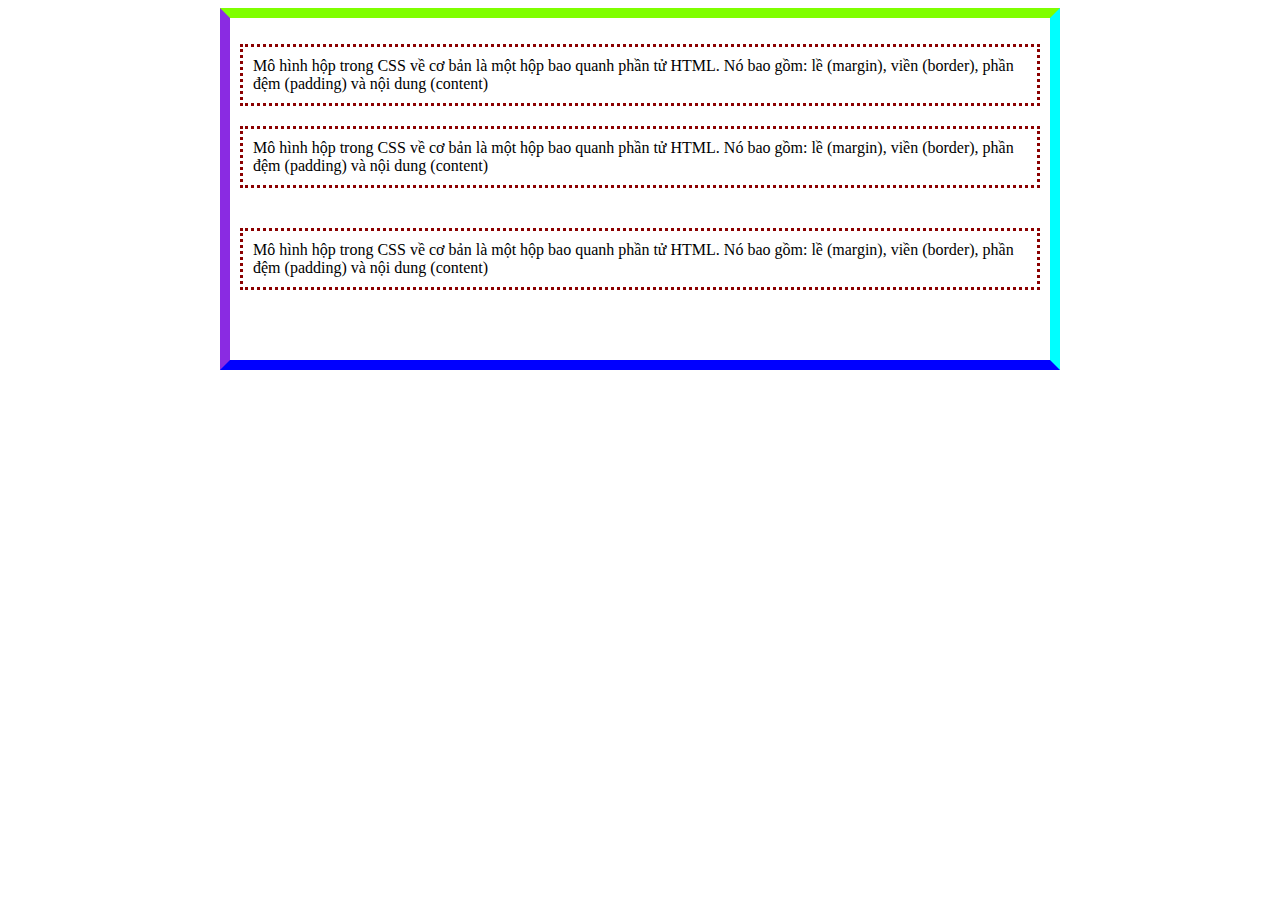
<file: boxmodel.html>
<!DOCTYPE html>
<html lang="en">
<head>
    <meta charset="UTF-8">
    <meta http-equiv="X-UA-Compatible" content="IE=edge">
    <meta name="viewport" content="width=device-width, initial-scale=1.0">
    <title>Document</title>
    <style>
        .boxmodel{
        margin: 0 auto;
        width: 800px;
        border: 10px;
        padding: 10px;
        border-color: chartreuse aqua blue blueviolet;
       border-style: solid;
        }
        .boxmodel p{
        border: 3px dotted darkred;
        padding: 10px;
        } 
        #boxmodel1 { margin-bottom: 20px; }
        #boxmodel2 { margin-bottom: 40px; }
        #boxmodel3 { margin-bottom: 60px; }
       </style>
</head>
<body>
    <div  class="boxmodel">
        <p  id="boxmodel1">Mô hình hộp trong CSS về cơ bản là một hộp bao quanh phần tử HTML. Nó bao gồm: lề (margin), viền (border), phần đệm (padding) và nội dung (content)</p>
        <p  id="boxmodel2">Mô hình hộp trong CSS về cơ bản là một hộp bao quanh phần tử HTML. Nó bao gồm: lề (margin), viền (border), phần đệm (padding) và nội dung (content)</p>
        <p  id="boxmodel3">Mô hình hộp trong CSS về cơ bản là một hộp bao quanh phần tử HTML.
        Nó bao gồm: lề (margin), viền (border), phần đệm (padding) và nội dung (content)</p>
    </div>
</body>
</html>
</file>
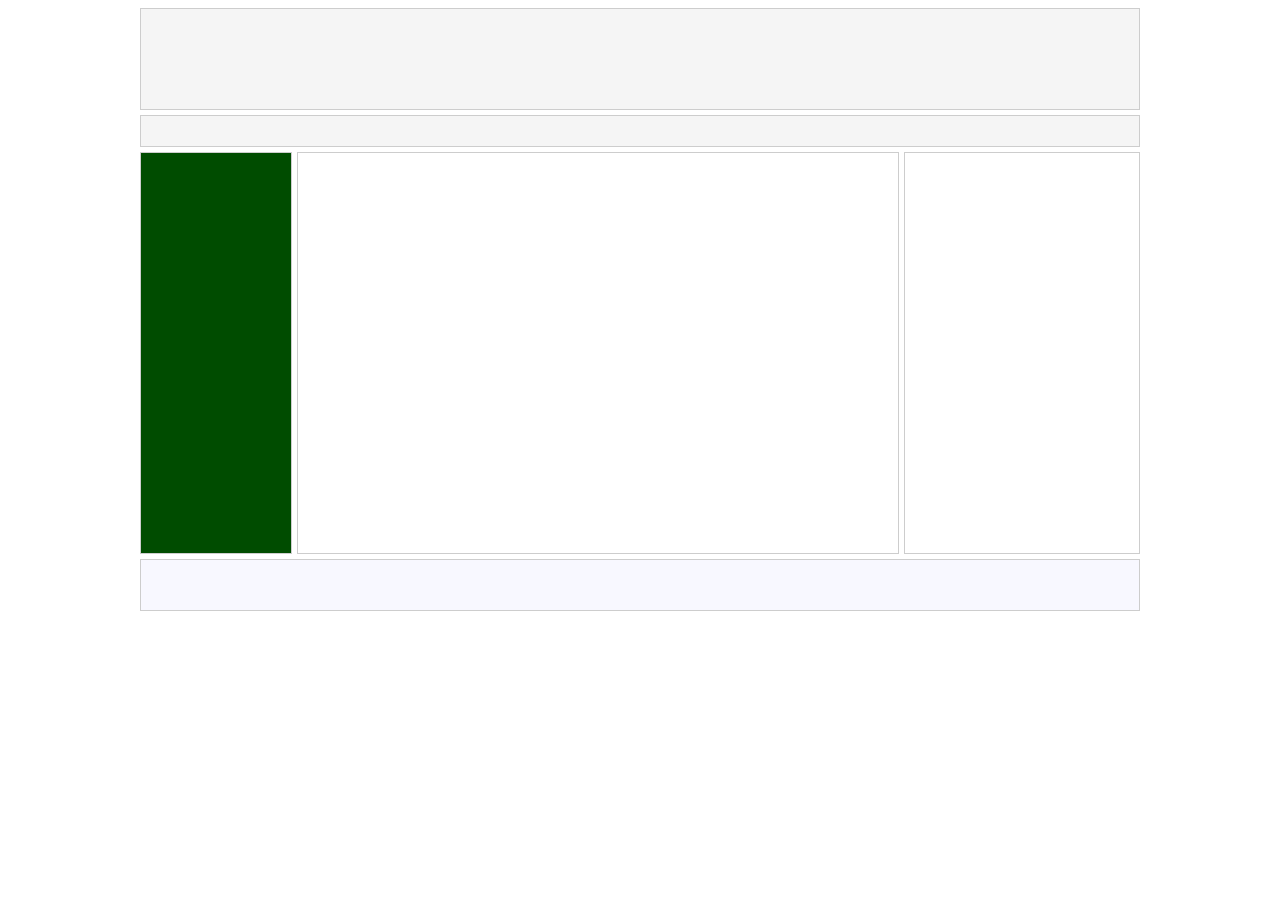
<file: layoutsimple.html>
<!DOCTYPE html>
<html lang="en">
<head>
    <meta charset="UTF-8">
    <meta http-equiv="X-UA-Compatible" content="IE=edge">
    <meta name="viewport" content="width=device-width, initial-scale=1.0">
    <title>Document</title>
    <style>
        body {
        font-family: Arial, Tahoma;
        font-size: 12px;
        }
        #main {
        width: 1000px;
        padding: 0;
        margin-left: auto;
        margin-right: auto;
        }
        #head {
        height: 100px;
        background-color: #F5F5F5;
        border: 1px solid #CDCDCD;
        margin-bottom: 5px;
        }
        #head-link {
        height: 30px;
        line-height: 30px;
        padding-left: 10px;
        padding-right: 10px;
        border: 1px solid #CDCDCD;
        background-color: #F5F5F5;
        margin-bottom: 5px;
        clear: both;
        }
        #left {
        width: 150px;
        min-height: 400px;
        border: 1px solid #CDCDCD;
        float: left;
       background-color: #004C00;
       margin-bottom: 5px;
        }
        #content {
        width: 600px;
        min-height: 400px;
        border: 1px solid #CDCDCD;
        float: left;
       margin-left: 5px;
        margin-right: 5px;
        margin-bottom: 5px;
        }
        #right {
        width: 234px;
        min-height: 400px;
        border: 1px solid #CDCDCD;
        float: right;
       margin-bottom: 5px;
        }
        #footer {
        height: 50px;
        clear: both;
       border: 1px solid #CDCDCD;
        background-color: #F8F8FF;
        }
       </style>
</head>
<body>
    <div id="main">
        <div id="head"></div>
        <div id="head-link"></div>
        <div id="left"></div>
        <div id="content"></div>
        <div id="right"></div>
        <div id="footer"></div>
    </div>
</body>
</html>
</file>
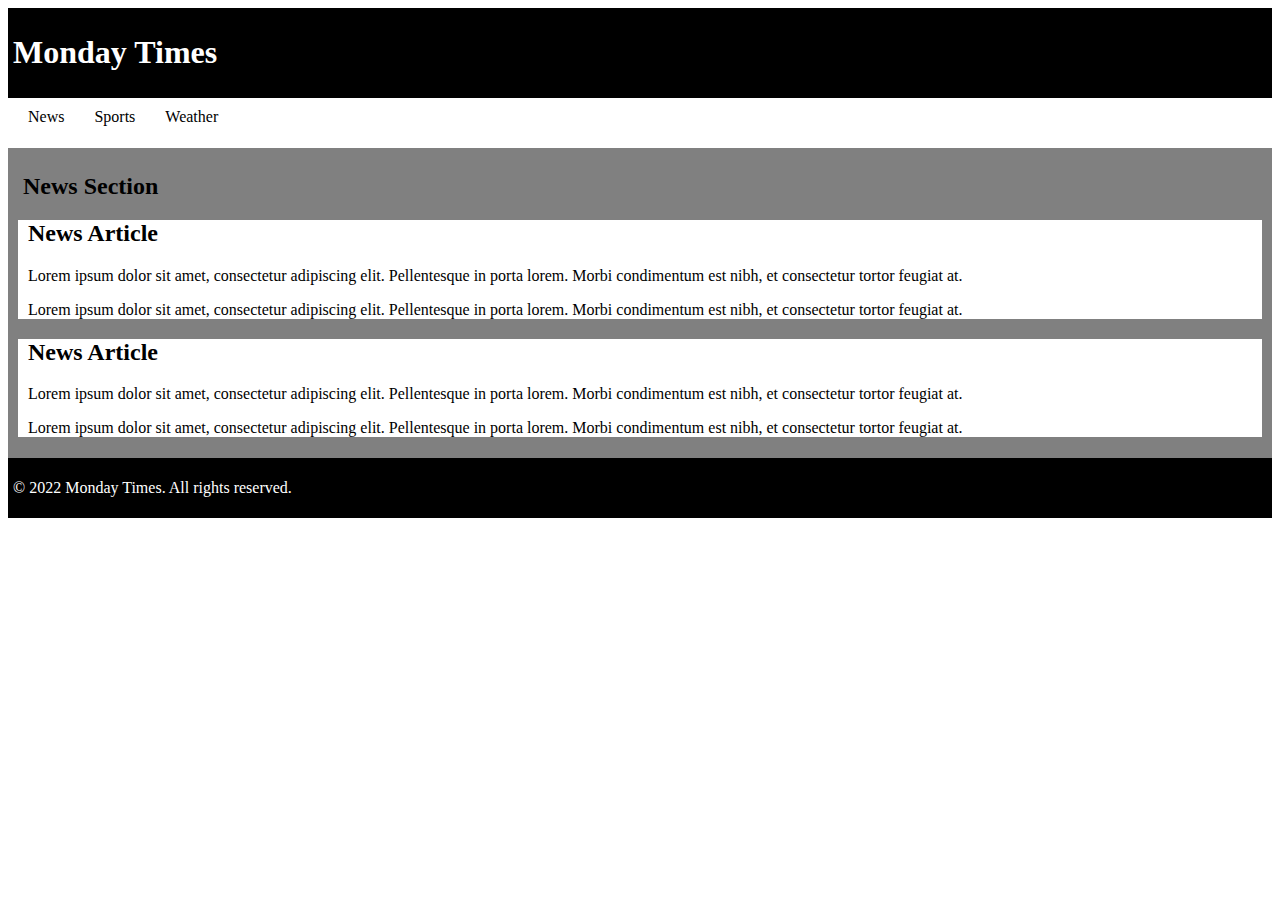
<file: Tren lop/layouthtml.html>
<!DOCTYPE html>
<html lang="en">
<head>
    <meta charset="UTF-8">
    <meta http-equiv="X-UA-Compatible" content="IE=edge">
    <meta name="viewport" content="width=device-width, initial-scale=1.0">
    <title>Document</title>
    <link rel="stylesheet" href="/Tren lop/style.css">
</head>
<body>
    <div class="container">
        <header>
        <h1>Monday Times</h1>
        </header>
        <nav id="menu">
        <ul>
        <li>News</li>
        <li>Sports</li>
        <li>Weather</li>
        </ul>
        </nav>
        <section id="sec1">
            <h2>News Section</h2>
            <article class="body">
            <h2>News Article</h2>
            <p class="par">Lorem ipsum dolor sit amet, consectetur adipiscing elit. Pellentesque in porta lorem. Morbi condimentum est
            nibh, et consectetur tortor feugiat at.</p>  <p class="par">Lorem ipsum dolor sit amet, consectetur adipiscing elit. Pellentesque in porta lorem. Morbi condimentum est
            nibh, et consectetur tortor feugiat at.</p>  
            </article>
            <article class="body">
            <h2>News Article</h2>
            <p class="par">Lorem ipsum dolor sit amet, consectetur adipiscing elit. Pellentesque in porta lorem. Morbi condimentum est
            nibh, et consectetur tortor feugiat at.</p>  <p class="par"class="par">Lorem ipsum dolor sit amet, consectetur adipiscing elit. Pellentesque in porta lorem. Morbi condimentum est
            nibh, et consectetur tortor feugiat at.</p>  
            </article>
        </section>
       
        <footer>
        <p>&copy; 2022 Monday Times. All rights reserved.</p>  </footer>
    </div>
</body>
</html>
</file>
<file: Tren lop/style.css>
header {
    color: white;
    background-color: black;
    padding: 5px;
}
ul, li {
    padding: 0;
    margin: 0;
    list-style: none;
}
li {
    float: left;
    padding-left: 10px;
    margin: 10px;
}
#sec1 {
    margin-top: 50px;
    background-color: gray;
    padding: 5px;
}
h2 {
    padding-left: 10px;
}
.body {
    background-color: white;
    margin: 5px;
}
.par {
    padding-left: 10px;
}
footer {
    background-color: black;
    color: white;
    padding: 5px;
}
</file>
